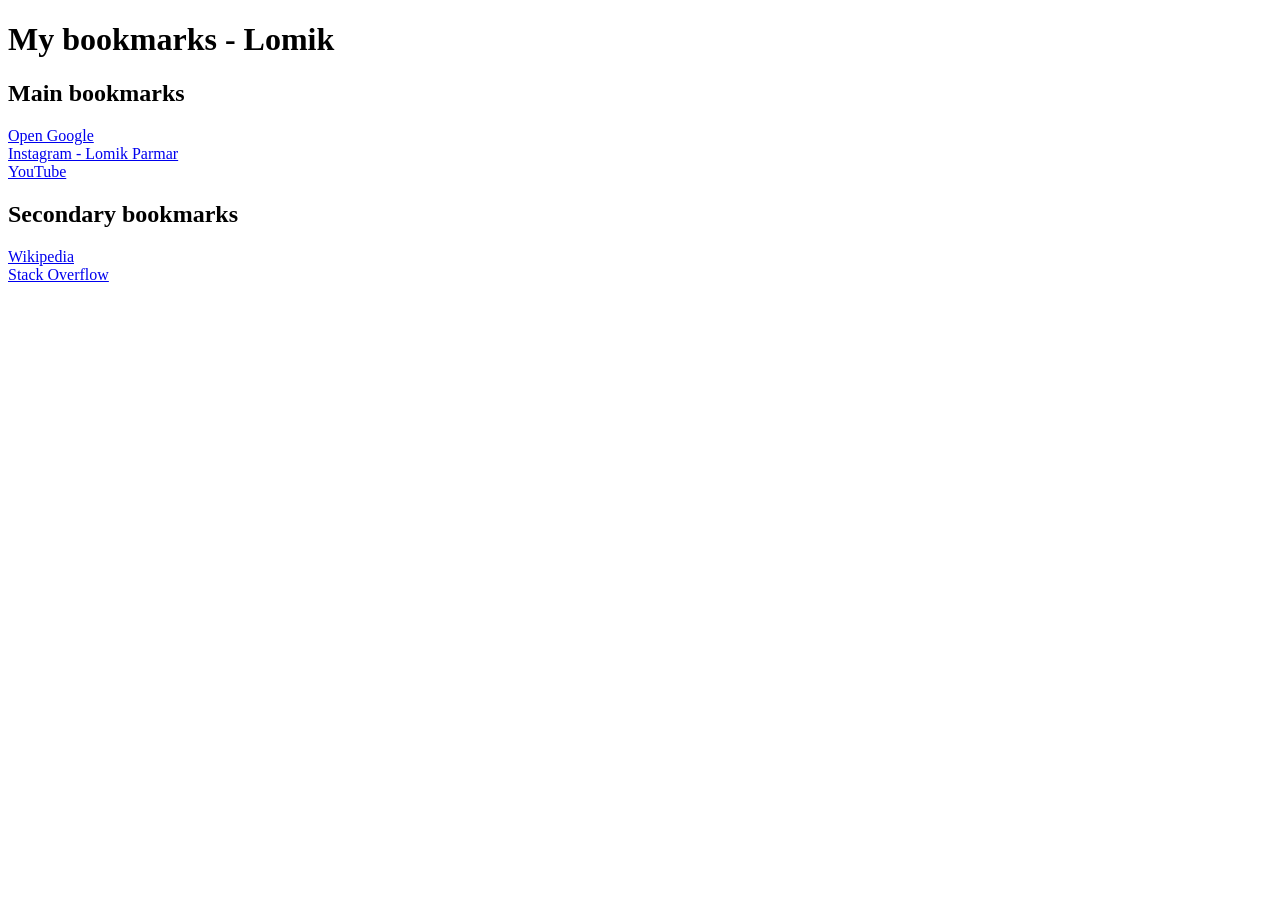
<file: index.html>
<!DOCTYPE html>
<html lang="en">
<head>
    <meta charset="UTF-8">
    <meta name="viewport" content="width=device-width, initial-scale=1.0">
    <title>My bookmarks - Lomik</title>
</head>
<body>
    <h1>My bookmarks - Lomik</h1>
    <h2>Main bookmarks</h2>
        <a target="_blank" href="https://www.google.com">Open Google</a>
        <br>
        <a target="_blank" href="https://instagram.com/lomikparmar1729">Instagram - Lomik Parmar</a>
        <br>
        <a target="_blank" href="https://www.youtube.com">YouTube</a>

    <h2>Secondary bookmarks</h2>
        <a target="_blank" href="https://www.wikipedia.com">Wikipedia</a>
        <br>
        <a target="_blank" href="https://www.stackoverflow.com">Stack Overflow</a>
</body>
</html>
</file>
